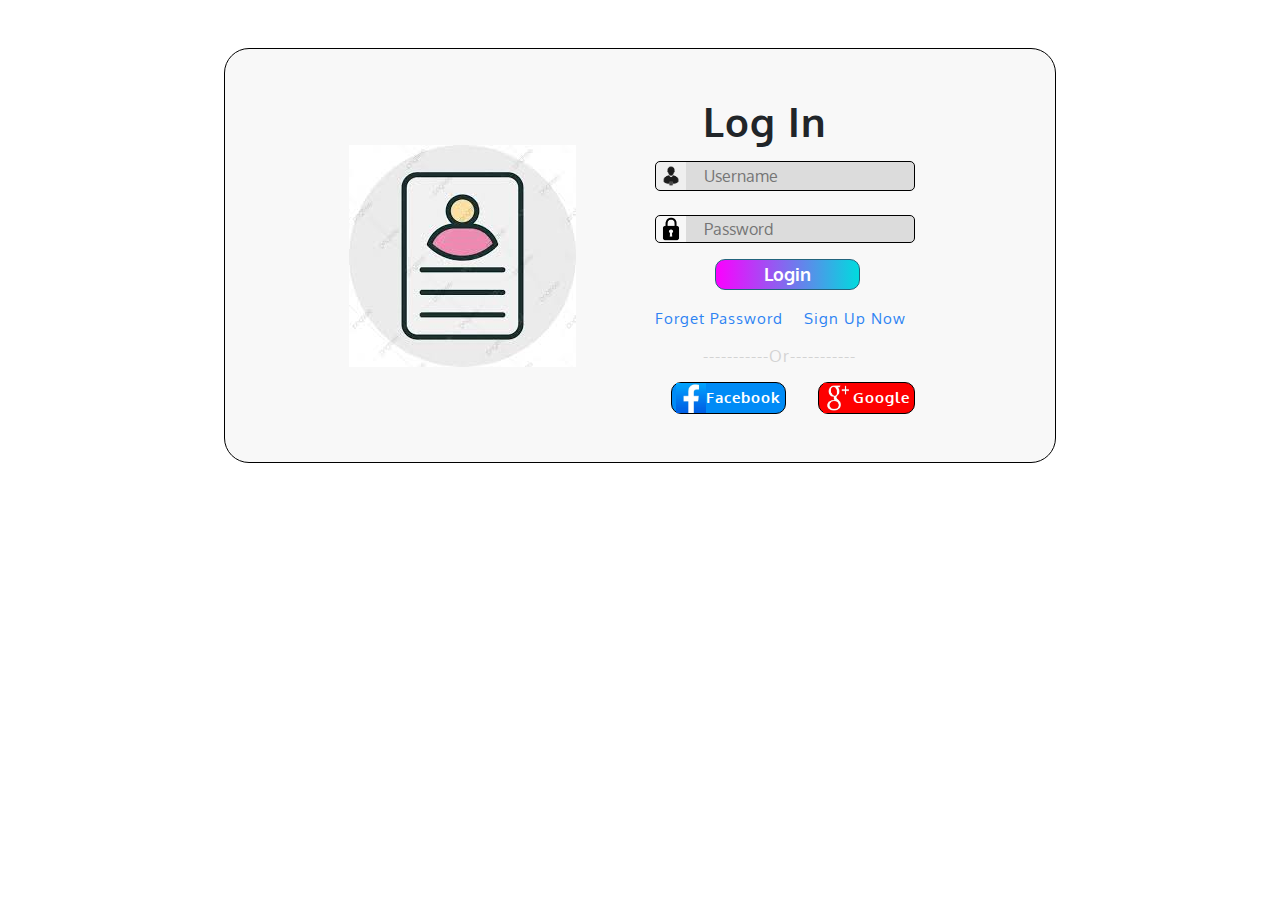
<file: login.html>
<!DOCTYPE html>
<html>
<head>
    <meta charset="utf-8" />
    <meta http-equiv="X-UA-Compatible" content="IE=edge">
    <title>Login </title>
    <meta name="viewport" content="width=device-width, initial-scale=1">
    <link rel="stylesheet" href="https://maxcdn.bootstrapcdn.com/bootstrap/4.0.0/css/bootstrap.min.css" integrity="sha384-Gn5384xqQ1aoWXA+058RXPxPg6fy4IWvTNh0E263XmFcJlSAwiGgFAW/dAiS6JXm" crossorigin="anonymous">
   <link rel="stylesheet" type="text/css" media="screen" href="login.css" />
</head>
<body>
    <section class=" container d-flex justify-content-center ">
        <div class="login   mt-5 pt-5 row p-5 col-9 justify-content-center">
        <div class="login-avatar col-5 mt-5">
            <img src="image/login.jpg" >
        </div>
        <div class="login_form col-5">
            <h1 class="mb-2 ml-5">Log In</h1>
            <form action="">
                <div class="userName mt-3 ">
                    <input type="text" class="px-5" name="" required="" placeholder="Username"> </input>
                </div>
                <div class="password mt-4 ">
                    <input type="password" class="px-5" name="" required="" placeholder="Password"> </input>
                </div>
                <input type="submit" class="mt-3 px-5 button-login mb-3" name="" value="Login">
            </form>
            <a href="#" class="mr-3">Forget Password</a>
            <a href="signUp.html">Sign Up Now</a>
            <h6 class="login-end mt-3 ml-5">-----------Or-----------</h6>
            <div class="login-end text-center mt-3 d-flex flex-row justify-content-around">
                <div class="login-facebook d-flex flex-row px-1">
                    <img src="image/facebook.jpg" style="width: 30px; height: 30px;">
                    <a href="#" class="mt-1">Facebook</a>
                </div>
                <div class="login-email d-flex flex-row px-1">
                    <img src="image/google.jpg" style="height: 30px; width: 30px;">
                <a href="#" class="mt-1 "> Google</a>
            </div>
            </div>
        </div>
        
    </div>
    </section>
    <script src="https://code.jquery.com/jquery-3.2.1.slim.min.js" integrity="sha384-KJ3o2DKtIkvYIK3UENzmM7KCkRr/rE9/Qpg6aAZGJwFDMVNA/GpGFF93hXpG5KkN" crossorigin="anonymous"></script>
    <script src="https://cdnjs.cloudflare.com/ajax/libs/popper.js/1.12.9/umd/popper.min.js" integrity="sha384-ApNbgh9B+Y1QKtv3Rn7W3mgPxhU9K/ScQsAP7hUibX39j7fakFPskvXusvfa0b4Q" crossorigin="anonymous"></script>
    <script src="https://maxcdn.bootstrapcdn.com/bootstrap/4.0.0/js/bootstrap.min.js" integrity="sha384-JZR6Spejh4U02d8jOt6vLEHfe/JQGiRRSQQxSfFWpi1MquVdAyjUar5+76PVCmYl" crossorigin="anonymous"></script>
</body>
</html>
</file>
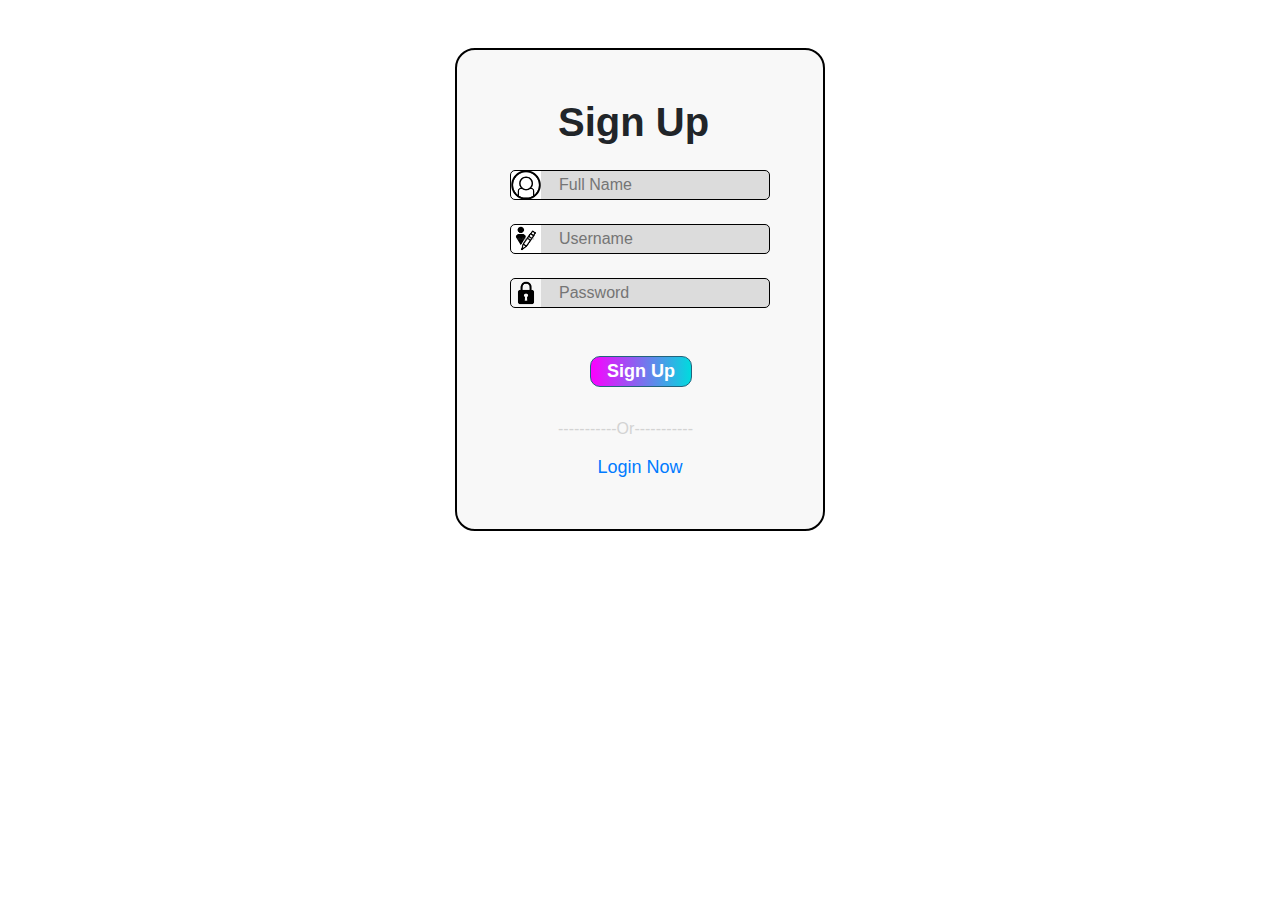
<file: signUp.html>
<!doctype html>
<html>
    <head>
        <title>Đăng kí</title>
        <link rel="stylesheet" href="signUp.css">
        <link rel="stylesheet" href="https://use.fontawesome.com/releases/v5.5.0/css/all.css" integrity="sha384-B4dIYHKNBt8Bc12p+WXckhzcICo0wtJAoU8YZTY5qE0Id1GSseTk6S+L3BlXeVIU" crossorigin="anonymous">
        <link href="https://fonts.googleapis.com/css?family=Merriweather:300,400,400i|Noto+Sans:400,400i,700" rel="stylesheet">
        <link rel="stylesheet" href="https://maxcdn.bootstrapcdn.com/bootstrap/4.0.0/css/bootstrap.min.css" integrity="sha384-Gn5384xqQ1aoWXA+058RXPxPg6fy4IWvTNh0E263XmFcJlSAwiGgFAW/dAiS6JXm" crossorigin="anonymous">
        <link href="https://fonts.googleapis.com/css?family=Open+Sans:300,400,600" rel="stylesheet">
    </head>
    <body>
        <section class=" container  d-flex justify-content-center">
                <div class="signup  mt-5 pt-5 row p-5 col-4 justify-content-center">
                <div class="signup_form ">
                    <h1 class="mb-2 ml-5">Sign Up</h1>
                    <form action="" method="POST">
                        <div class="fullName mt-4 ">
                            <input type="text" class="px-5" name="" required="" placeholder="Full Name"> </input>
                        </div>
                        <div class="userName mt-4 ">
                            <input type="text" class="px-5" name="" required="" placeholder="Username"> </input>
                        </div>
                        <div class="password mt-4 ">
                            <input type="password" class="px-5" name="" required="" placeholder="Password"> </input>
                        </div>
                        <input type="submit" class="mt-5 px-3 Signup mb-3" name="" value="Sign Up">
                    </form>
                    <h6 class="signup-end mt-3 ml-5">-----------Or-----------</h6>
                    <div class="login-end text-center mt-3 d-flex flex-row justify-content-around">
                        <div class="login-facebook d-flex flex-row ">
                            <a href="login.html">Login Now</a>
                        </div>
                    </div>
                </div>
                
            </div>
    </section>
        <script src="https://code.jquery.com/jquery-3.2.1.slim.min.js" integrity="sha384-KJ3o2DKtIkvYIK3UENzmM7KCkRr/rE9/Qpg6aAZGJwFDMVNA/GpGFF93hXpG5KkN" crossorigin="anonymous"></script>
        <script src="https://cdnjs.cloudflare.com/ajax/libs/popper.js/1.12.9/umd/popper.min.js" integrity="sha384-ApNbgh9B+Y1QKtv3Rn7W3mgPxhU9K/ScQsAP7hUibX39j7fakFPskvXusvfa0b4Q" crossorigin="anonymous"></script>
        <script src="https://maxcdn.bootstrapcdn.com/bootstrap/4.0.0/js/bootstrap.min.js" integrity="sha384-JZR6Spejh4U02d8jOt6vLEHfe/JQGiRRSQQxSfFWpi1MquVdAyjUar5+76PVCmYl" crossorigin="anonymous"></script>
    </body>
</html>
</file>
<file: login.css>
@import url('https://fonts.googleapis.com/css?family=Oxygen');
body{
    margin: 0;
    padding: 0;
    font-family: 'Oxygen', sans-serif;
    letter-spacing: 1px;
}

body .login{
    border: solid 1px black;
    border-radius: 25px;
    background-color: #F8F8F8	;
}

.login_form h1{
    font-size: 40px;
  font-weight: bold;
}

.login_form .userName input{
    border: solid 1px black;
    background-image: url("image/email.jpg");
    background-repeat: no-repeat;
    background-position: 0px;
    background-size: 30px 30px;
   border-radius: 5px;
   width: 260px;
   height: 30px;
   background-color: #DCDCDC;
}

.login_form .password input{
    border: solid 1px black;
    background-image: url("image/password.png");
    background-repeat: no-repeat;
    background-position: 0px;
    background-size: 30px 30px;
   border-radius: 5px;
   width: 260px;
   background-color: #DCDCDC;
}

.button-login {
    font-size: 18px;
    font-weight: bold;
    margin-left: 60px;
    border-radius: 10px;
   
    background: linear-gradient(to right, #fc00ff, #00dbde);
    color: white;
    border: #22647D solid 1px;
}

a{
     color:  #2D83F3;
     font-size: 15px;
    
 }

 .login_form a:hover, .button-login:hover{
 color: #48D1CC;
 font-weight: bold;
 text-decoration: none;
}

.login-end{
    color:  #D3D3D3;
}

.login-facebook , .login-email {
    border: 1px solid black;
    border-radius: 10px;
}

.login-facebook{
    background-color: #008bf6;
}

.login-email{
  background-color: #fd0000;
}

.login-end a{
    color: white;
    text-decoration: none;
    font-weight: bold;
}
</file>
<file: signUp.css>
body {
    margin:0;
    padding:0;
    border:none;
    font-family: 'Open Sans', sans-serif;
}

.signup {
    border: 2px solid black;
    border-radius: 20px;
    background-color: #F8F8F8	;
}

.signup_form h1 {
  font-size: 40px;
  font-weight: bold;
}


.signup_form .fullName input{
    background-image: url("image/signup-fullname.png");
    border: solid 1px black;
  
    background-repeat: no-repeat;
    background-position: 0px;
    background-size: 30px 30px;
   border-radius: 5px;
   width: 260px;
   height: 30px;
   background-color: #DCDCDC;
}

.signup_form .userName input{
    background-image: url("image/signup-username.png");
    border: solid 1px black;
  
    background-repeat: no-repeat;
    background-position: 0px;
    background-size: 30px 30px;
   border-radius: 5px;
   width: 260px;
   height: 30px;
   background-color: #DCDCDC;
}

.signup_form .password input{
    background-image: url("image/password.png");
    border: solid 1px black;
  
    background-repeat: no-repeat;
    background-position: 0px;
    background-size: 30px 30px;
   border-radius: 5px;
   width: 260px;
   height: 30px;
   background-color: #DCDCDC;
}

.signup-end{
        color:  #D3D3D3;
}

.Signup {
    font-size: 18px;
    margin-left: 80px;
    font-weight: bold;
    border-radius: 10px;
    background: linear-gradient(to right, #fc00ff, #00dbde);
    color: white;
    border: #22647D solid 1px;
}

.Signup:hover{
    color: #48D1CC;
 font-weight: bold;
 text-decoration: none;
}


a{
    color:  #2D83F3;
    font-size: 18px;
    text-decoration: none;
}

a:hover{
    color: #48D1CC;
    font-weight: bold;
    text-decoration: none;
}
</file>
